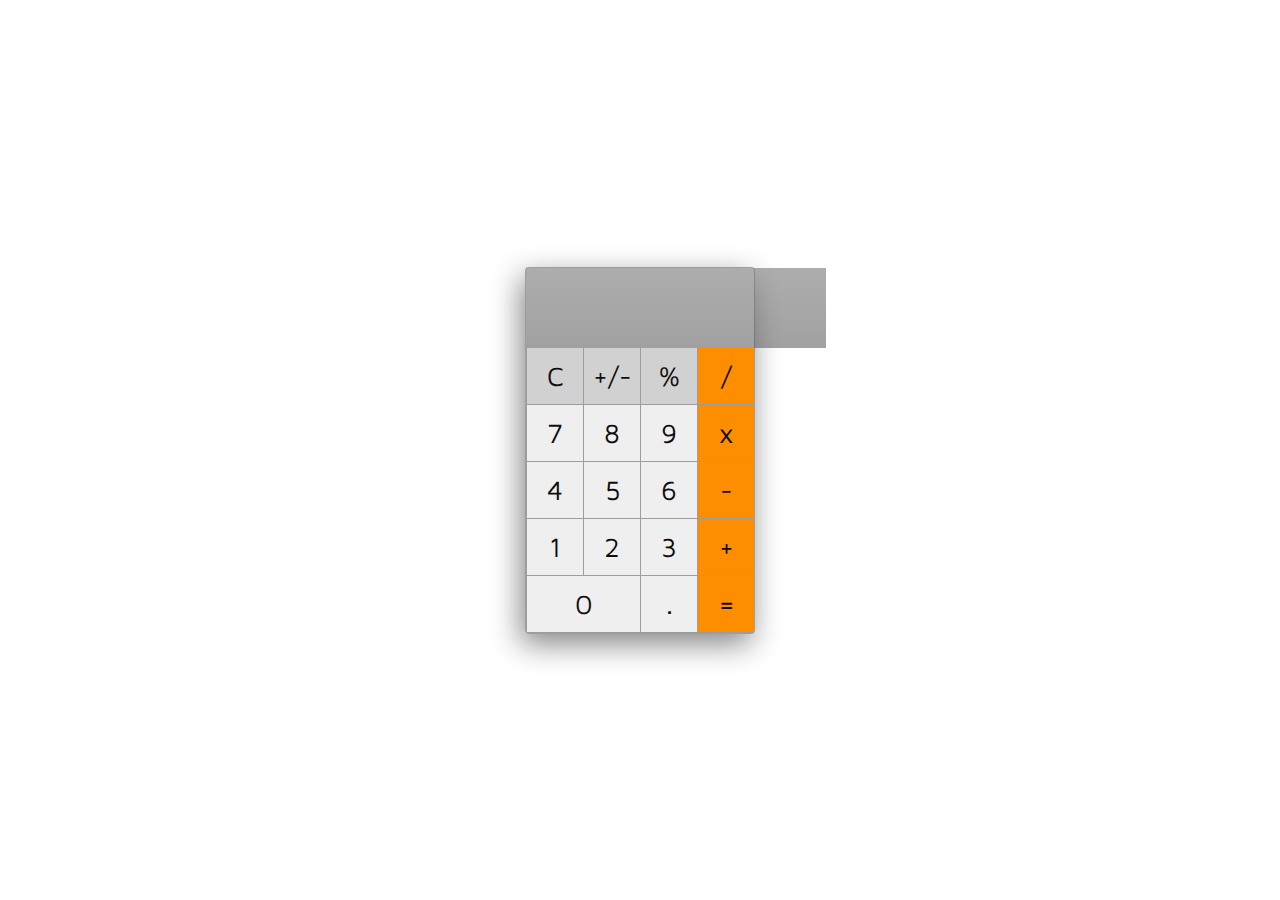
<file: index.html>
<!DOCTYPE html>
<html lang="en">
<head>
    <meta charset="UTF-8">
    <title>Tanya</title>
    <link href="style.css" rel="stylesheet" type="text/css" />

</head>
<body>
<div id='content'>
<input id = "result"/>
    <div id ="expression">
       <div class="misc">
            <button class="btn gray">C</button>
            <button class="btn gray">+/-</button>
            <button class="btn gray">%</button>
        </div>
        <div class="action">
            <button class="btn orang">/</button>
            <button class="btn orang">x</button>
            <button class="btn orang">-</button>
            <button class="btn orang">+</button>
            <button class="btn orang last">=</button>
        </div>
    </div>   
    <div id="number">
       <div class="numeric row-1">
            <button class="btn">7</button>
            <button class="btn">8</button>
            <button class="btn">9</button>
       </div>
       <div class="numeric row-2">
            <button class="btn">4</button>
            <button class="btn">5</button>
            <button class="btn">6</button>
        </div>
        <div class="numeric row-3">
            <button class="btn">1</button>
            <button class="btn">2</button>
            <button class="btn">3</button>
        </div>
        <div class="numeric row-4">
            <button class="btn double">0</button>
            <button class="btn">.</button>
        </div>
    </div>  
</div>
<script src="script.js"></script>
</body>
</html>
</file>
<file: style.css>
@import 'https://fonts.googleapis.com/css?family=Maven+Pro';
* {
  box-sizing: border-box;
  margin: 0;
  padding: 0;
}
html {
  height: 100vh;
}
body{
    display: flex;
    justify-content: center;
    align-items: center;
    min-height: 100%;
    background: #fff;
    
}
#content{
    box-shadow: -4px 10px 30px 0px rgba(0,0,0,0.48);
    transition: box-shadow 0.1s ease;
    border: 1px solid #9d9d9d;
    border-radius: 0.2em;
    border-radius: 0.2em;
    display: flex;
    flex-flow: row wrap;
    width: 230px;
    height: 367px;
    position: absolute;
    
    
}
#expression{

}
input{
    display: block;
    background-color: rgba(81,81,81,0.5);
    position: relative;
    overflow: hidden;
    width: 300px;
    height: 80px;
    background-image: linear-gradient(rgba(185,185,185,0.302), rgba(96,96,96,0.102));
    font-size: 3.8em;
    border: none;
    
}
.misc{
    display: flex;
    flex-direction: row;
}
.action{
    display: flex;
    flex-direction: column;
    position: relative;
    left: 171px;
    bottom: 57px;
    width: 58px;
    
}
#number{
    position: relative;
    bottom: 285px;
}
.numeric{
    
}       
.row-1 {
    display: flex;
    flex-direction: row;
}
.row-2{
    display: flex;
    flex-direction: row;
}
.row-3{
    display: flex;
    flex-direction: row;
    
}
.row-4{
    display: flex;
    flex-direction: row;
    
}
.btn {
    width: 57px;
    height: 57px;
    justify-content: center;
    border: 0px solid black;
    cursor: pointer;
    border-left: 1px solid #9d9d9d;
    border-bottom: 1px solid #9d9d9d;
    color: #0e0e0e;
    font-size: 1.7em;
    font-family: 'Maven Pro', 'ubuntu';
    font-weight: 300;
    
			
}
.orang{
    background: #ff8d00;
}
.gray{
    background: #d1d1d1;
}
.double{
    width: 114px;
}
</file>
